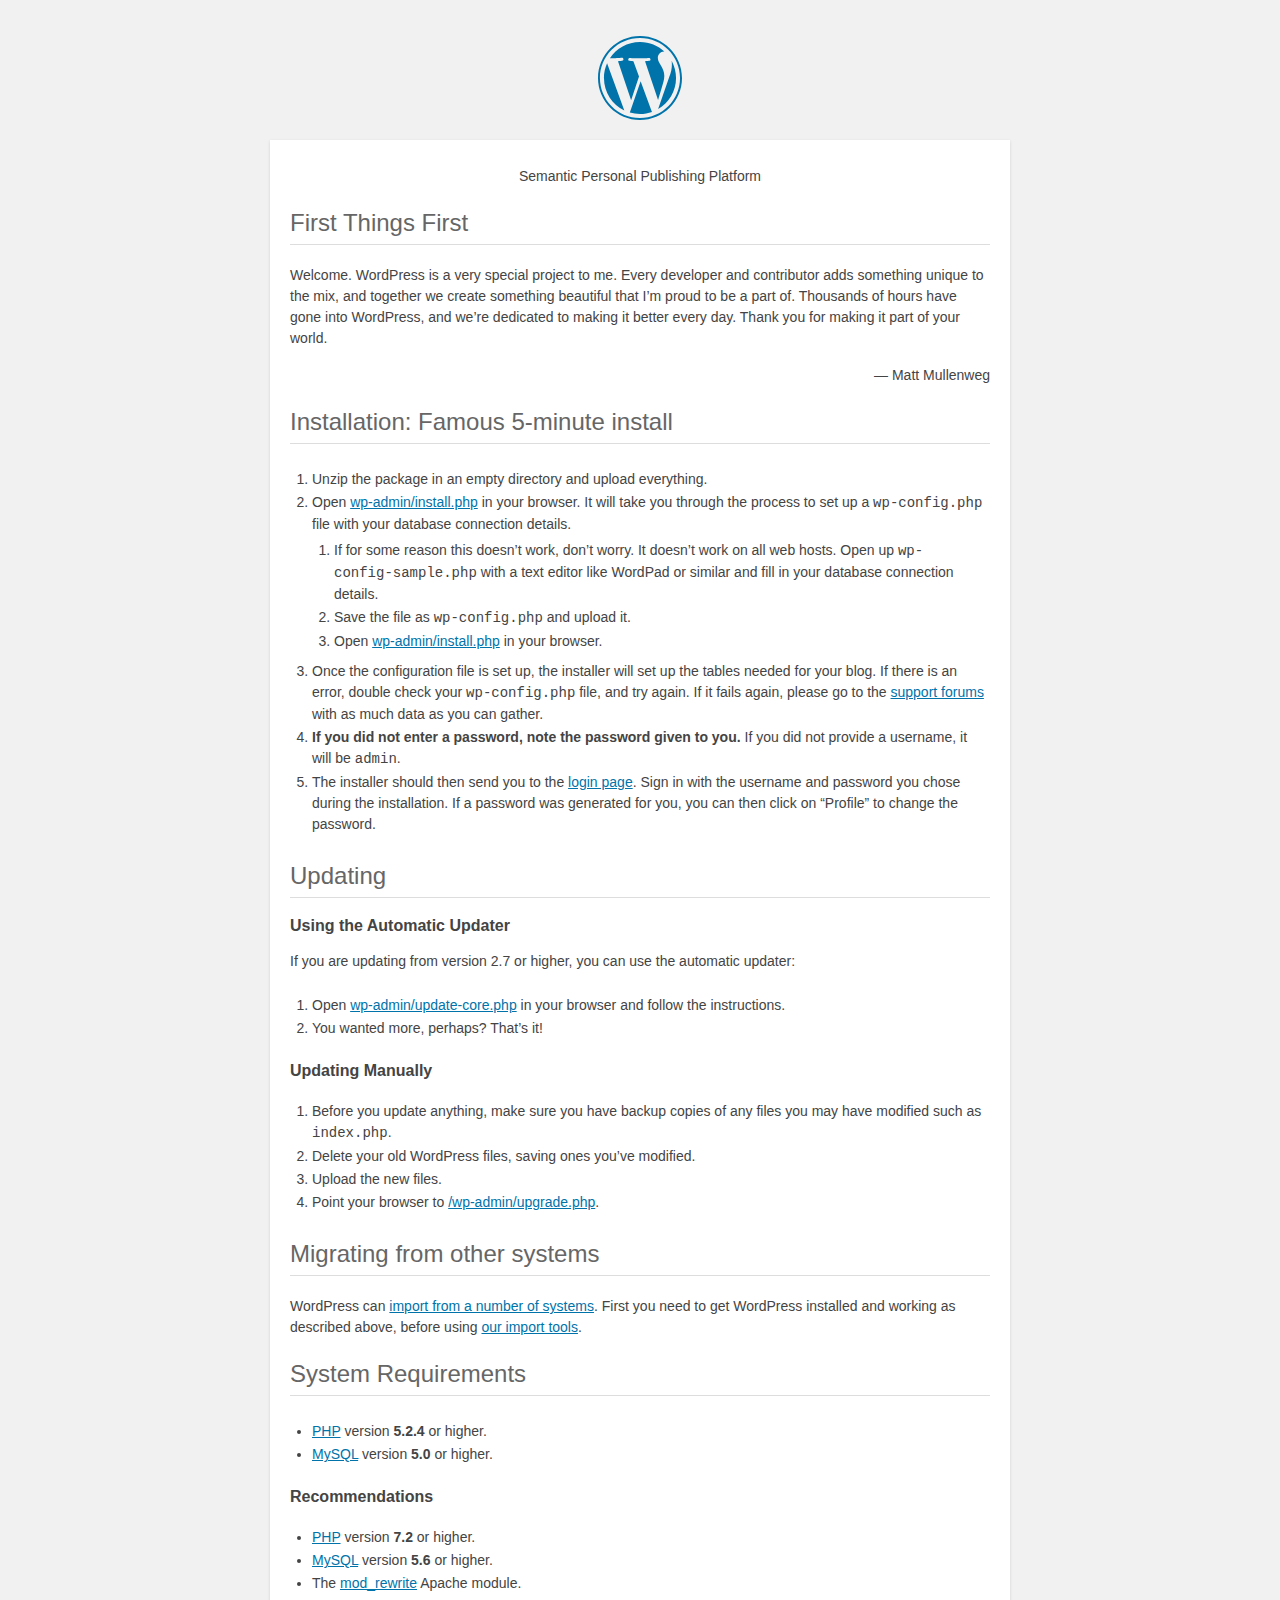
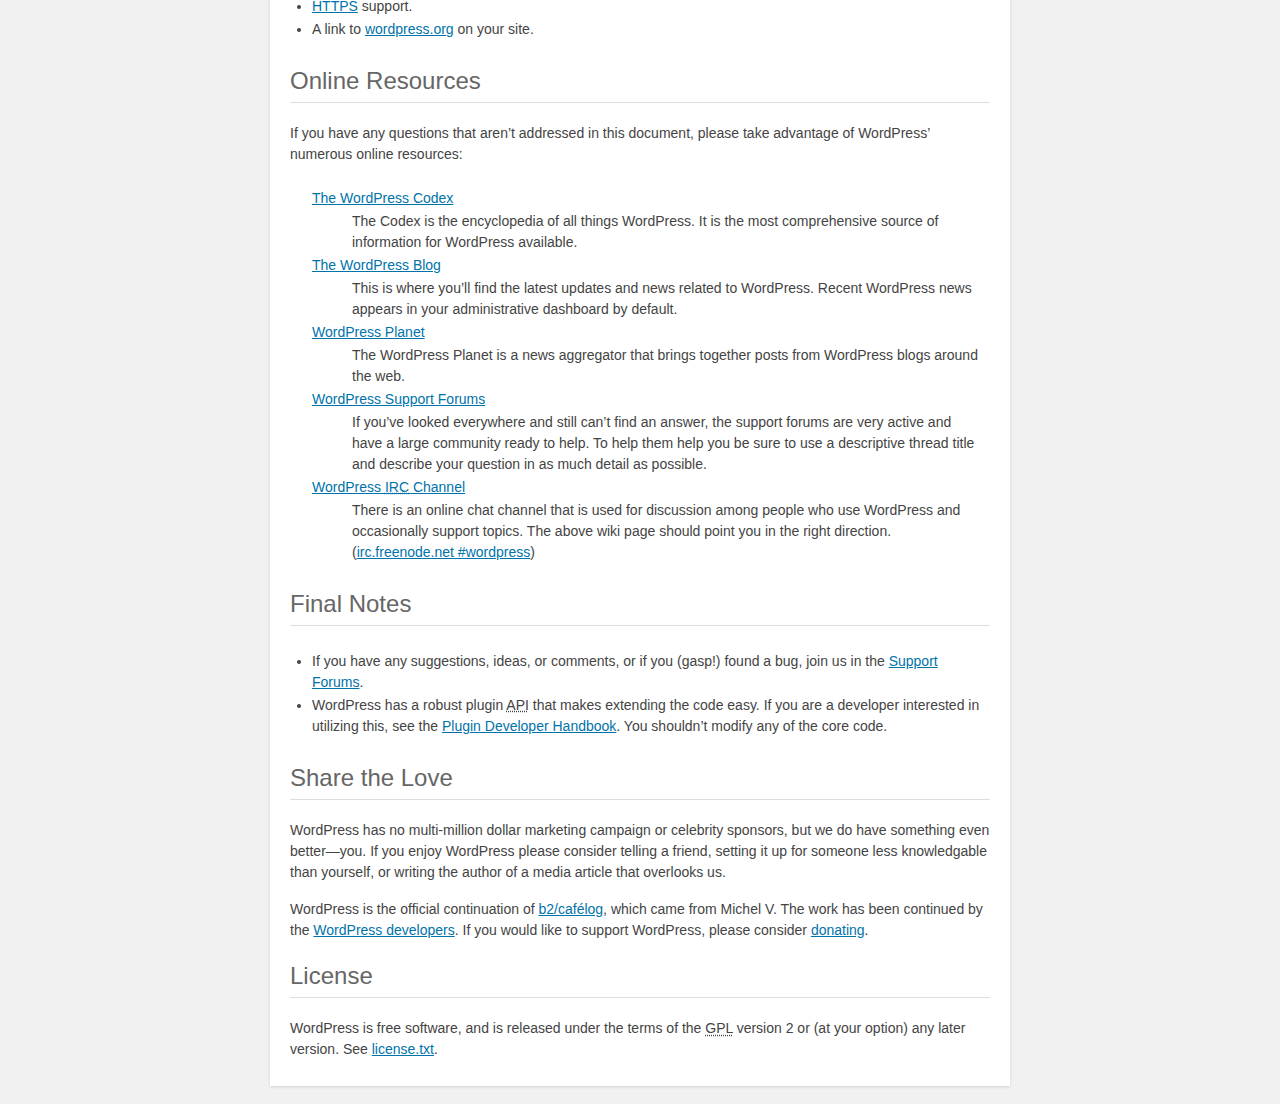
<file: js/vendor/djwqioed2444342saxas/readme.html>
<!DOCTYPE html>
<html>
<head>
	<meta name="viewport" content="width=device-width" />
	<meta http-equiv="Content-Type" content="text/html; charset=utf-8" />
	<title>WordPress &#8250; ReadMe</title>
	<link rel="stylesheet" href="wp-admin/css/install.css?ver=20100228" type="text/css" />
</head>
<body>
<h1 id="logo">
	<a href="https://wordpress.org/"><img alt="WordPress" src="wp-admin/images/wordpress-logo.png" /></a>
</h1>
<p style="text-align: center">Semantic Personal Publishing Platform</p>

<h2>First Things First</h2>
<p>Welcome. WordPress is a very special project to me. Every developer and contributor adds something unique to the mix, and together we create something beautiful that I&#8217;m proud to be a part of. Thousands of hours have gone into WordPress, and we&#8217;re dedicated to making it better every day. Thank you for making it part of your world.</p>
<p style="text-align: right">&#8212; Matt Mullenweg</p>

<h2>Installation: Famous 5-minute install</h2>
<ol>
	<li>Unzip the package in an empty directory and upload everything.</li>
	<li>Open <span class="file"><a href="wp-admin/install.php">wp-admin/install.php</a></span> in your browser. It will take you through the process to set up a <code>wp-config.php</code> file with your database connection details.
		<ol>
			<li>If for some reason this doesn&#8217;t work, don&#8217;t worry. It doesn&#8217;t work on all web hosts. Open up <code>wp-config-sample.php</code> with a text editor like WordPad or similar and fill in your database connection details.</li>
			<li>Save the file as <code>wp-config.php</code> and upload it.</li>
			<li>Open <span class="file"><a href="wp-admin/install.php">wp-admin/install.php</a></span> in your browser.</li>
		</ol>
	</li>
	<li>Once the configuration file is set up, the installer will set up the tables needed for your blog. If there is an error, double check your <code>wp-config.php</code> file, and try again. If it fails again, please go to the <a href="https://wordpress.org/support/" title="WordPress support">support forums</a> with as much data as you can gather.</li>
	<li><strong>If you did not enter a password, note the password given to you.</strong> If you did not provide a username, it will be <code>admin</code>.</li>
	<li>The installer should then send you to the <a href="wp-login.php">login page</a>. Sign in with the username and password you chose during the installation. If a password was generated for you, you can then click on &#8220;Profile&#8221; to change the password.</li>
</ol>

<h2>Updating</h2>
<h3>Using the Automatic Updater</h3>
<p>If you are updating from version 2.7 or higher, you can use the automatic updater:</p>
<ol>
	<li>Open <span class="file"><a href="wp-admin/update-core.php">wp-admin/update-core.php</a></span> in your browser and follow the instructions.</li>
	<li>You wanted more, perhaps? That&#8217;s it!</li>
</ol>

<h3>Updating Manually</h3>
<ol>
	<li>Before you update anything, make sure you have backup copies of any files you may have modified such as <code>index.php</code>.</li>
	<li>Delete your old WordPress files, saving ones you&#8217;ve modified.</li>
	<li>Upload the new files.</li>
	<li>Point your browser to <span class="file"><a href="wp-admin/upgrade.php">/wp-admin/upgrade.php</a>.</span></li>
</ol>

<h2>Migrating from other systems</h2>
<p>WordPress can <a href="https://codex.wordpress.org/Importing_Content">import from a number of systems</a>. First you need to get WordPress installed and working as described above, before using <a href="wp-admin/import.php" title="Import to WordPress">our import tools</a>.</p>

<h2>System Requirements</h2>
<ul>
	<li><a href="https://secure.php.net/">PHP</a> version <strong>5.2.4</strong> or higher.</li>
	<li><a href="https://www.mysql.com/">MySQL</a> version <strong>5.0</strong> or higher.</li>
</ul>

<h3>Recommendations</h3>
<ul>
	<li><a href="https://secure.php.net/">PHP</a> version <strong>7.2</strong> or higher.</li>
	<li><a href="https://www.mysql.com/">MySQL</a> version <strong>5.6</strong> or higher.</li>
	<li>The <a href="https://httpd.apache.org/docs/2.2/mod/mod_rewrite.html">mod_rewrite</a> Apache module.</li>
	<li><a href="https://wordpress.org/news/2016/12/moving-toward-ssl/">HTTPS</a> support.</li>
	<li>A link to <a href="https://wordpress.org/">wordpress.org</a> on your site.</li>
</ul>

<h2>Online Resources</h2>
<p>If you have any questions that aren&#8217;t addressed in this document, please take advantage of WordPress&#8217; numerous online resources:</p>
<dl>
	<dt><a href="https://codex.wordpress.org/">The WordPress Codex</a></dt>
		<dd>The Codex is the encyclopedia of all things WordPress. It is the most comprehensive source of information for WordPress available.</dd>
	<dt><a href="https://wordpress.org/news/">The WordPress Blog</a></dt>
		<dd>This is where you&#8217;ll find the latest updates and news related to WordPress. Recent WordPress news appears in your administrative dashboard by default.</dd>
	<dt><a href="https://planet.wordpress.org/">WordPress Planet</a></dt>
		<dd>The WordPress Planet is a news aggregator that brings together posts from WordPress blogs around the web.</dd>
	<dt><a href="https://wordpress.org/support/">WordPress Support Forums</a></dt>
		<dd>If you&#8217;ve looked everywhere and still can&#8217;t find an answer, the support forums are very active and have a large community ready to help. To help them help you be sure to use a descriptive thread title and describe your question in as much detail as possible.</dd>
	<dt><a href="https://codex.wordpress.org/IRC">WordPress <abbr title="Internet Relay Chat">IRC</abbr> Channel</a></dt>
		<dd>There is an online chat channel that is used for discussion among people who use WordPress and occasionally support topics. The above wiki page should point you in the right direction. (<a href="irc://irc.freenode.net/wordpress">irc.freenode.net #wordpress</a>)</dd>
</dl>

<h2>Final Notes</h2>
<ul>
	<li>If you have any suggestions, ideas, or comments, or if you (gasp!) found a bug, join us in the <a href="https://wordpress.org/support/">Support Forums</a>.</li>
	<li>WordPress has a robust plugin <abbr title="application programming interface">API</abbr> that makes extending the code easy. If you are a developer interested in utilizing this, see the <a href="https://developer.wordpress.org/plugins/">Plugin Developer Handbook</a>. You shouldn&#8217;t modify any of the core code.</li>
</ul>

<h2>Share the Love</h2>
<p>WordPress has no multi-million dollar marketing campaign or celebrity sponsors, but we do have something even better&#8212;you. If you enjoy WordPress please consider telling a friend, setting it up for someone less knowledgable than yourself, or writing the author of a media article that overlooks us.</p>

<p>WordPress is the official continuation of <a href="http://cafelog.com/">b2/caf&#233;log</a>, which came from Michel V. The work has been continued by the <a href="https://wordpress.org/about/">WordPress developers</a>. If you would like to support WordPress, please consider <a href="https://wordpress.org/donate/" title="Donate to WordPress">donating</a>.</p>

<h2>License</h2>
<p>WordPress is free software, and is released under the terms of the <abbr title="GNU General Public License">GPL</abbr> version 2 or (at your option) any later version. See <a href="license.txt">license.txt</a>.</p>

</body>
</html>
</file>
<file: js/vendor/djwqioed2444342saxas/wp-admin/css/install.css>
html {
	background: #f1f1f1;
	margin: 0 20px;
}

body {
	background: #fff;
	color: #444;
	font-family: -apple-system, BlinkMacSystemFont, "Segoe UI", Roboto, Oxygen-Sans, Ubuntu, Cantarell, "Helvetica Neue", sans-serif;
	margin: 140px auto 25px;
	padding: 20px 20px 10px 20px;
	max-width: 700px;
	-webkit-font-smoothing: subpixel-antialiased;
	box-shadow: 0 1px 3px rgba(0,0,0,0.13);
}

a {
	color: #0073aa;
}

a:hover,
a:active {
	color: #00a0d2;
}

a:focus {
	color: #124964;
	box-shadow:
		0 0 0 1px #5b9dd9,
		0 0 2px 1px rgba(30, 140, 190, .8);
}

.ie8 a:focus {
	outline: #5b9dd9 solid 1px;
}

h1, h2 {
	border-bottom: 1px solid #ddd;
	clear: both;
	color: #666;
	font-size: 24px;
	padding: 0;
	padding-bottom: 7px;
	font-weight: 400;
}

h3 {
	font-size: 16px;
}

p, li, dd, dt {
	padding-bottom: 2px;
	font-size: 14px;
	line-height: 1.5;
}

code, .code {
	font-family: Consolas, Monaco, monospace;
}

ul, ol, dl {
	padding: 5px 5px 5px 22px;
}

a img {
	border:0
}
abbr {
	border: 0;
	font-variant: normal;
}

fieldset {
	border: 0;
	padding: 0;
	margin: 0;
}

label {
	cursor: pointer;
}

#logo {
	margin: 6px 0 14px 0;
	padding: 0 0 7px 0;
	border-bottom: none;
	text-align:center
}
#logo a {
	background-image: url(../images/w-logo-blue.png?ver=20131202);
	background-image: none, url(../images/wordpress-logo.svg?ver=20131107);
	background-size: 84px;
	background-position: center top;
	background-repeat: no-repeat;
	color: #444; /* same as login.css */
	height: 84px;
	font-size: 20px;
	font-weight: 400;
	line-height: 1.3em;
	margin: -130px auto 25px;
	padding: 0;
	text-decoration: none;
	width: 84px;
	text-indent: -9999px;
	outline: none;
	overflow: hidden;
	display: block;
}

#logo a:focus {
	box-shadow: none;
}

.step {
	margin: 20px 0 15px;
}
.step, th {
	text-align: left;
	padding: 0;
}
.language-chooser.wp-core-ui .step .button.button-large {
	height: 36px;
	font-size: 14px;
	line-height: 33px;
	vertical-align: middle;
}
textarea {
	border: 1px solid #ddd;
	font-family: -apple-system, BlinkMacSystemFont, "Segoe UI", Roboto, Oxygen-Sans, Ubuntu, Cantarell, "Helvetica Neue", sans-serif;
	width: 100%;
	box-sizing: border-box;
}

.form-table {
	border-collapse: collapse;
	margin-top: 1em;
	width: 100%;
}

.form-table td {
	margin-bottom: 9px;
	padding: 10px 20px 10px 0;
	font-size: 14px;
	vertical-align: top
}

.form-table th {
	font-size: 14px;
	text-align: left;
	padding: 10px 20px 10px 0;
	width: 140px;
	vertical-align: top;
}

.form-table code {
	line-height: 18px;
	font-size: 14px;
}

.form-table p {
	margin: 4px 0 0 0;
	font-size: 11px;
}

.form-table input {
	line-height: 20px;
	font-size: 15px;
	padding: 3px 5px;
	border: 1px solid #ddd;
	box-shadow: inset 0 1px 2px rgba(0,0,0,0.07);
}

input,
submit {
	font-family: -apple-system, BlinkMacSystemFont, "Segoe UI", Roboto, Oxygen-Sans, Ubuntu, Cantarell, "Helvetica Neue", sans-serif;
}

.form-table input[type=text],
.form-table input[type=email],
.form-table input[type=url],
.form-table input[type=password] {
	width: 206px;
}

.form-table th p {
	font-weight: 400;
}

.form-table.install-success th,
.form-table.install-success td {
	vertical-align: middle;
	padding: 16px 20px 16px 0;
}

.form-table.install-success td p {
	margin: 0;
	font-size: 14px;
}

.form-table.install-success td code {
	margin: 0;
	font-size: 18px;
}

#error-page {
	margin-top: 50px;
}

#error-page p {
	font-size: 14px;
	line-height: 18px;
	margin: 25px 0 20px;
}

#error-page code, .code {
	font-family: Consolas, Monaco, monospace;
}

.wp-hide-pw > .dashicons {
	line-height: inherit;
}

#pass-strength-result {
	background-color: #eee;
	border: 1px solid #ddd;
	color: #23282d;
	margin: -2px 5px 5px 0px;
	padding: 3px 5px;
	text-align: center;
	width: 218px;
	box-sizing: border-box;
	opacity: 0;
}

#pass-strength-result.short {
	background-color: #f1adad;
	border-color: #e35b5b;
	opacity: 1;
}

#pass-strength-result.bad {
	background-color: #fbc5a9;
	border-color: #f78b53;
	opacity: 1;
}

#pass-strength-result.good {
	background-color: #ffe399;
	border-color: #ffc733;
	opacity: 1;
}

#pass-strength-result.strong {
	background-color: #c1e1b9;
	border-color: #83c373;
	opacity: 1;
}

#pass1.short, #pass1-text.short {
	border-color: #e35b5b;
}

#pass1.bad, #pass1-text.bad {
	border-color: #f78b53;
}

#pass1.good, #pass1-text.good {
	border-color: #ffc733;
}

#pass1.strong, #pass1-text.strong {
	border-color: #83c373;
}

.pw-weak {
	display: none;
}

.message {
	border-left: 4px solid #dc3232;
	padding: .7em .6em;
	background-color: #fbeaea;
}

/* rtl:ignore */
#dbname,
#uname,
#pwd,
#dbhost,
#prefix,
#user_login,
#admin_email,
#pass1,
#pass2 {
	direction: ltr;
}

#pass1-text,
.show-password #pass1 {
	display: none;
}

.show-password #pass1-text
{
	display: inline-block;
}

.form-table span.description.important {
	font-size: 12px;
}


/* localization */
body.rtl,
.rtl textarea,
.rtl input,
.rtl submit {
	font-family: Tahoma, sans-serif;
}

:lang(he-il) body.rtl,
:lang(he-il) .rtl textarea,
:lang(he-il) .rtl input,
:lang(he-il) .rtl submit {
	font-family: Arial, sans-serif;
}

@media only screen and (max-width: 799px) {
	body {
		margin-top: 115px;
	}
	#logo a {
		margin: -125px auto 30px;
	}
}

@media screen and ( max-width: 782px ) {

	.form-table {
		margin-top: 0;
	}

	.form-table th,
	.form-table td {
		display: block;
		width: auto;
		vertical-align: middle;
	}

	.form-table th {
		padding: 20px 0 0;
	}

	.form-table td {
		padding: 5px 0;
		border: 0;
		margin: 0;
	}

	textarea,
	input {
		font-size: 16px;
	}

	.form-table td input[type="text"],
	.form-table td input[type="email"],
	.form-table td input[type="url"],
	.form-table td input[type="password"],
	.form-table td select,
	.form-table td textarea,
	.form-table span.description {
		width: 100%;
		font-size: 16px;
		line-height: 1.5;
		padding: 7px 10px;
		display: block;
		max-width: none;
		box-sizing: border-box;
	}

}

body.language-chooser {
	max-width: 300px;
}

.language-chooser select {
	padding: 8px;
	width: 100%;
	display: block;
	border: 1px solid #ddd;
	background-color: #fff;
	color: #32373c;
	font-size: 16px;
	font-family: Arial, sans-serif;
	font-weight: 400;
}

.language-chooser p {
	text-align: right;
}

.screen-reader-input,
.screen-reader-text {
	border: 0;
	clip: rect(1px, 1px, 1px, 1px);
	-webkit-clip-path: inset(50%);
	clip-path: inset(50%);
	height: 1px;
	margin: -1px;
	overflow: hidden;
	padding: 0;
	position: absolute;
	width: 1px;
	word-wrap: normal !important;
}

.spinner {
	background: url(../images/spinner.gif) no-repeat;
	background-size: 20px 20px;
	visibility: hidden;
	opacity: 0.7;
	filter: alpha(opacity=70);
	width: 20px;
	height: 20px;
	margin: 2px 5px 0;
}

.step .spinner {
	display: inline-block;
	vertical-align: middle;
	margin-right: 15px;
}

.button.hide-if-no-js,
.hide-if-no-js {
	display: none;
}

/**
 * HiDPI Displays
 */
@media print,
  (-webkit-min-device-pixel-ratio: 1.25),
  (min-resolution: 120dpi) {

	.spinner {
		background-image: url(../images/spinner-2x.gif);
	}

}
</file>
